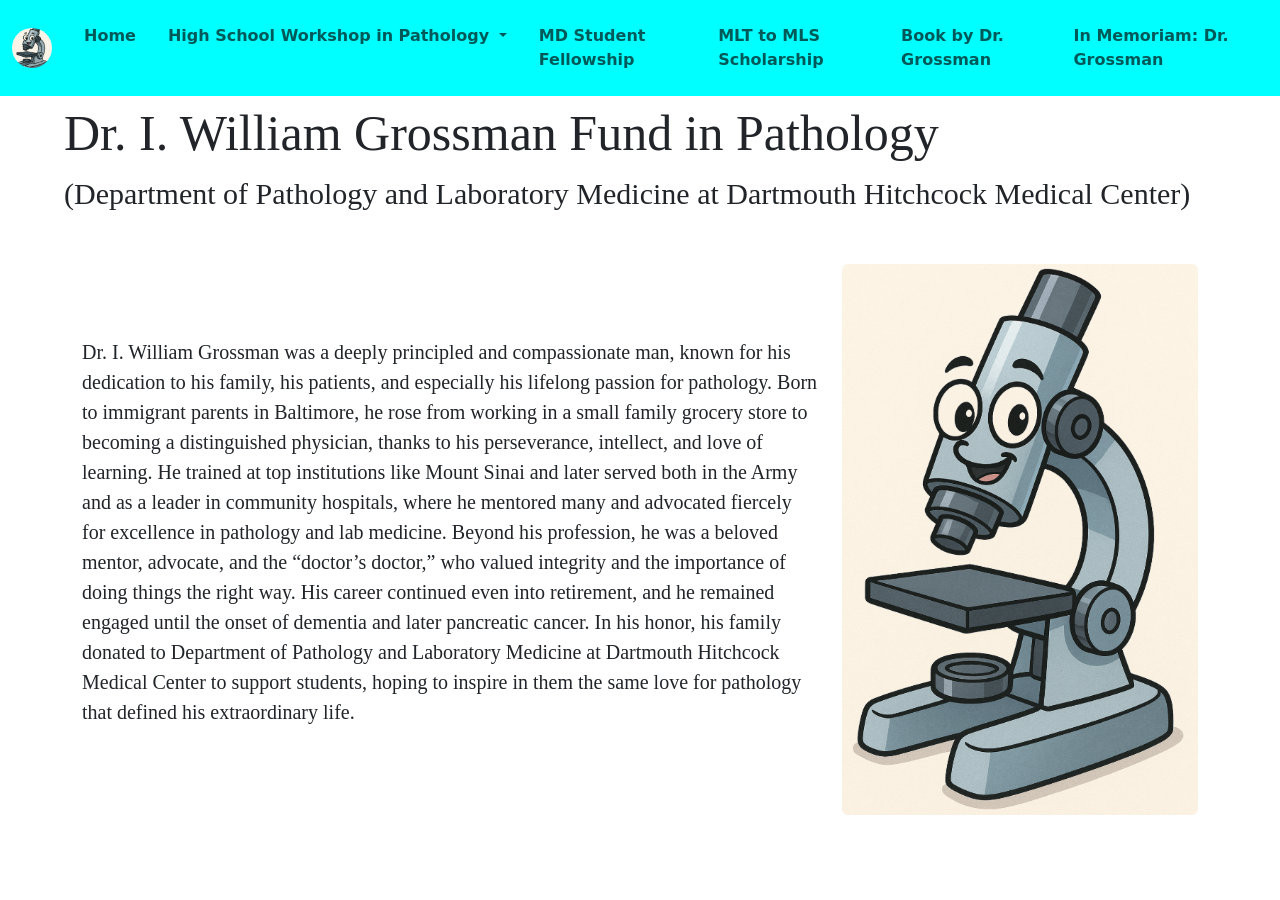
<file: index.html>
﻿<!DOCTYPE html>
<html lang="en">
<head>
    <meta charset="UTF-8" />
    <meta name="viewport" content="width=device-width, initial-scale=1" />
    <title>Dr. I. William Grossman Fund in Pathology</title>
    <link rel="stylesheet" href="style.css" />
    <link rel="shortcut icon" href="favicon.ico" type="image/x-icon">
    <link href="https://cdn.jsdelivr.net/npm/bootstrap@5.3.3/dist/css/bootstrap.min.css" rel="stylesheet" />
    <script src="https://cdn.jsdelivr.net/npm/bootstrap@5.3.3/dist/js/bootstrap.bundle.min.js"></script>

    </style>
</head>
<body>
    <div id="navbar-placeholder"></div>
    <script>
        fetch("navbar.html")
            .then(response => response.text())
            .then(data => {
                document.getElementById("navbar-placeholder").innerHTML = data;
            });
    </script>
    <div style="font-family: Georgia; font-size:50px;margin-left:4rem;">Dr. I. William Grossman Fund in Pathology</div> <p style="font-family: Georgia; font-size:30px;margin-left:4rem;">(Department of Pathology and Laboratory Medicine at Dartmouth Hitchcock Medical Center)</p>
        <div class="container my-5">
            <div class="row align-items-center">
                <div class="col-md-8">
                    <p class="text-start" style="font-family: Georgia; font-size:20px; text-align: left;">
                        Dr. I. William Grossman was a deeply principled and compassionate man, known for his dedication to his family, his patients, and especially his lifelong passion for pathology. Born to immigrant parents in Baltimore, he rose from working in a small family grocery store to becoming a distinguished physician, thanks to his perseverance, intellect, and love of learning. He trained at top institutions like Mount Sinai and later served both in the Army and as a leader in community hospitals, where he mentored many and advocated fiercely for excellence in pathology and lab medicine. Beyond his profession, he was a beloved mentor, advocate, and the “doctor’s doctor,” who valued integrity and the importance of doing things the right way. His career continued even into retirement, and he remained engaged until the onset of dementia and later pancreatic cancer. In his honor, his family donated to Department of Pathology and Laboratory Medicine at Dartmouth Hitchcock Medical Center to support students, hoping to inspire in them the same love for pathology that defined his extraordinary life.
                    </p>
                </div>

                <div class="col-md-4">
                    <img src="img/microscope.png" class="img-fluid rounded" alt="Description" height="20" />
                </div>
            </div>
        </div>
</body>
</html>
</file>
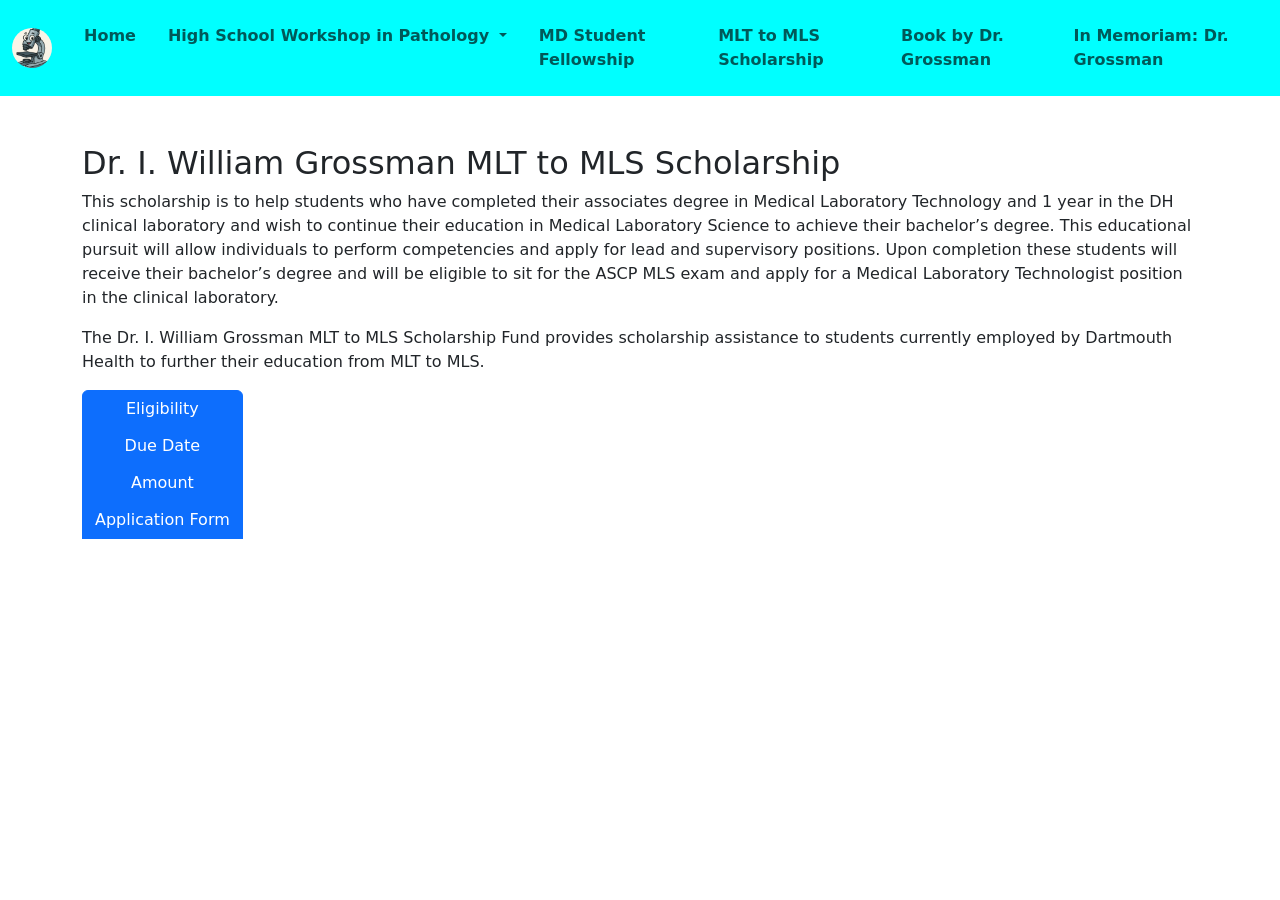
<file: MLS_Scholarship.html>
﻿<!DOCTYPE html>
<html lang="en">
<head>
    <meta charset="UTF-8" />
    <meta name="viewport" content="width=device-width, initial-scale=1" />
    <title>Dr. I. William Grossman Fund in Pathology</title>
    <link rel="stylesheet" href="style.css" />
    <link rel="shortcut icon" href="favicon.ico" type="image/x-icon">
    <link href="https://cdn.jsdelivr.net/npm/bootstrap@5.3.3/dist/css/bootstrap.min.css" rel="stylesheet" />
    <script src="https://cdn.jsdelivr.net/npm/bootstrap@5.3.3/dist/js/bootstrap.bundle.min.js"></script>
</head>
<body>
    <div id="navbar-placeholder"></div>
    <script>
        fetch("navbar.html")
            .then(response => response.text())
            .then(data => {
                document.getElementById("navbar-placeholder").innerHTML = data;
            });
    </script>

    <main class="container mt-5">
        <h2>Dr. I. William Grossman MLT to MLS Scholarship</h2>

        <p>
            This scholarship is to help students who have completed their associates degree in Medical Laboratory Technology and 1 year in the DH clinical laboratory and wish to continue their education in Medical Laboratory Science to achieve their bachelor’s degree. This educational pursuit will allow individuals to perform competencies and apply for lead and supervisory positions. Upon completion these students will receive their bachelor’s degree and will be eligible to sit for the ASCP MLS exam and apply for a Medical Laboratory Technologist position in the clinical laboratory.
        </p>

        <p>
            The Dr. I. William Grossman MLT to MLS Scholarship Fund provides scholarship assistance to students currently employed by Dartmouth Health to further their education from MLT to MLS.
        </p>

        <div class="btn-group-vertical">
            <button class="btn btn-primary" data-bs-toggle="collapse" data-bs-target="#eligibility">Eligibility</button>
            <div id="eligibility" class="collapse">
                <ul class="mt-2">
                    <li>Be employed by Dartmouth Health or affiliate</li>
                    <li>Complete an associate degree program in Medical Laboratory Technology</li>
                </ul>
            </div>

            <button class="btn btn-primary" data-bs-toggle="collapse" data-bs-target="#duedate">Due Date</button>
            <div id="duedate" class="collapse">
                <p class="mt-2">Scholarship application is due 14 days prior to the start of each semester.</p>
            </div>

            <button class="btn btn-primary" data-bs-toggle="collapse" data-bs-target="#amount">Amount</button>
            <div id="amount" class="collapse">
                <p class="mt-2">
                    You may receive a scholarship up to $1500 per academic semester/term, for a cumulative total of $6000,
                    based on any gap in tuition coverage you have after utilizing your employer’s tuition reimbursement,
                    other scholarship sources or financial aid.
                </p>
            </div>

            <button class="btn btn-primary" data-bs-toggle="collapse" data-bs-target="#application">Application Form</button>
            <div id="application" class="collapse">
                <p class="mt-2">
                    <a href="2025/files/Dr.%20William%20Grossman%20MLT%20to%20MLS%20Scholarship.docx" download class="btn btn-outline-secondary">
                        Download Application Form (DOCX)
                    </a>
                </p>
            </div>
        </div>

    </main>
</body>
</html>
</file>
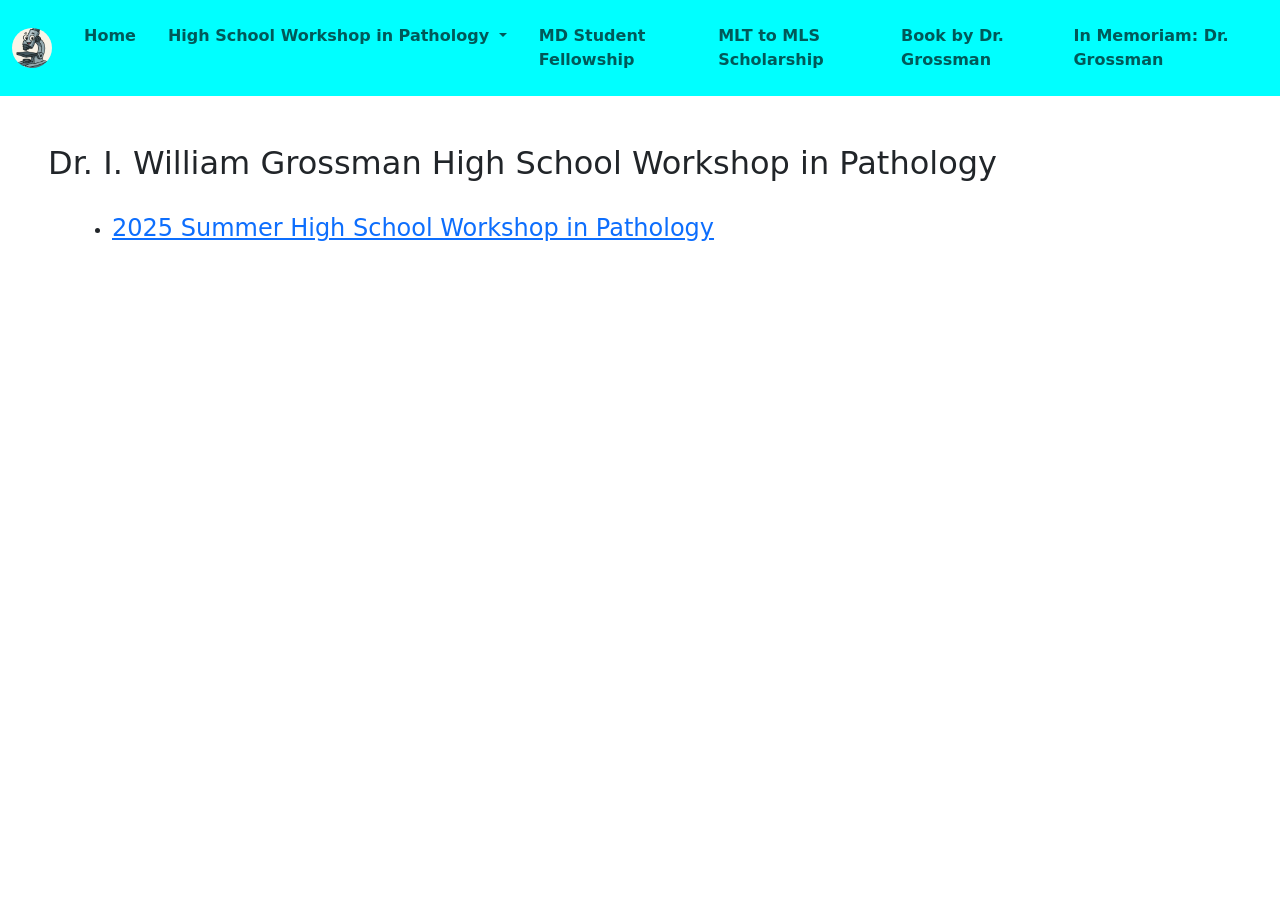
<file: Workshop.html>
﻿<!DOCTYPE html>
<html lang="en">
<head>
    <meta charset="UTF-8" />
    <meta name="viewport" content="width=device-width, initial-scale=1" />
    <title>High School Workshop in Pathology</title>
    <link rel="stylesheet" href="style.css" />
    <link rel="shortcut icon" href="favicon.ico" type="image/x-icon">
    <link href="https://cdn.jsdelivr.net/npm/bootstrap@5.3.3/dist/css/bootstrap.min.css" rel="stylesheet" />
    <script src="https://cdn.jsdelivr.net/npm/bootstrap@5.3.3/dist/js/bootstrap.bundle.min.js"></script>
</head>
<body>
    <div id="navbar-placeholder"></div>
    <script>
        fetch("navbar.html")
            .then(response => response.text())
            .then(data => {
                document.getElementById("navbar-placeholder").innerHTML = data;
            });
    </script>

    <main>
        <div>
            <h2>Dr. I. William Grossman High School Workshop in Pathology</h2>
            <ul>
                <li>
                    <a href="Workshop_2025.html"><h4>2025 Summer High School Workshop in Pathology</h4></a>
                </li>
            </ul>
        </div>


    </main>

</body>
</html>
</file>
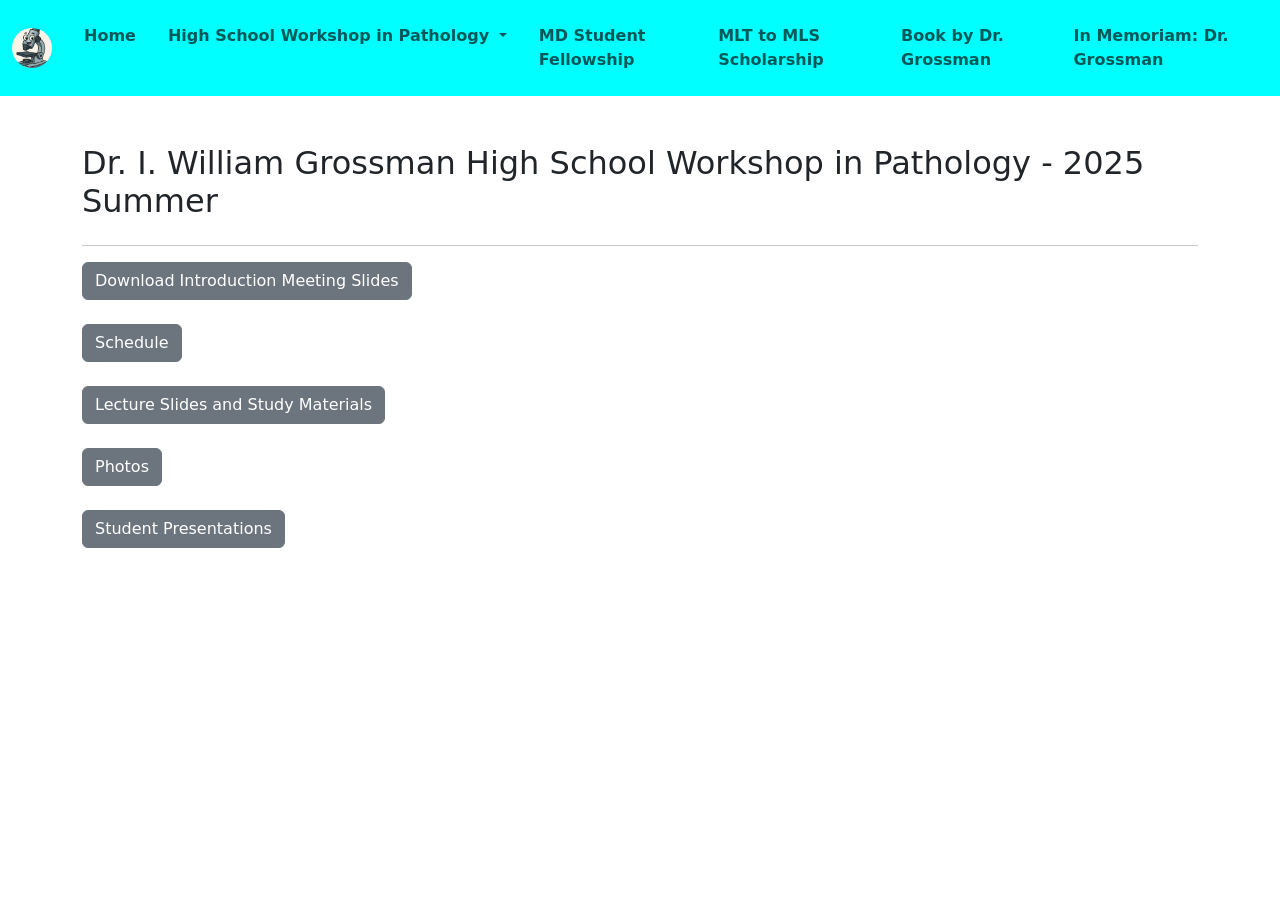
<file: Workshop_2025.html>
﻿<!DOCTYPE html>
<html lang="en">
<head>
    <meta charset="UTF-8" />
    <meta name="viewport" content="width=device-width, initial-scale=1" />
    <title>2025 Summer High School Pathology Workshop</title>
    <link rel="stylesheet" href="style.css" />
    <link rel="shortcut icon" href="favicon.ico" type="image/x-icon">
    <link href="https://cdn.jsdelivr.net/npm/bootstrap@5.3.3/dist/css/bootstrap.min.css" rel="stylesheet" />
    <script src="https://cdn.jsdelivr.net/npm/bootstrap@5.3.3/dist/js/bootstrap.bundle.min.js"></script>
</head>
<body>
    <div id="navbar-placeholder"></div>
    <script>
        fetch("navbar.html")
            .then(response => response.text())
            .then(data => {
                document.getElementById("navbar-placeholder").innerHTML = data;
            });
    </script>

    <main class="container mt-5">
        <h2 class="mb-4">Dr. I. William Grossman High School Workshop in Pathology - 2025 Summer</h2>
        <hr />

        <div class="mb-3">
            <a href="2025/files/Introduction online meeting.pptx" download class="btn btn-secondary mb-2">Download Introduction Meeting Slides</a>
        </div>

        <div class="mb-3">
            <button class="btn btn-secondary mb-2" data-bs-toggle="collapse" data-bs-target="#schedule">Schedule</button>
            <div id="schedule" class="collapse mt-2">
                <img src="2025/img/schedule.png" class="img-fluid" alt="Workshop Schedule" />
            </div>
        </div>

        <div class="mb-3">
            <button class="btn btn-secondary mb-2" data-bs-toggle="collapse" data-bs-target="#lectureSlides">Lecture Slides and Study Materials</button>
            <div id="lectureSlides" class="collapse mt-2">
                <ul class="list-group">
                    <li class="list-group-item">
                        <a href="2025/files/Brief Introduction to the Microbiology Laboratory.pdf" download>Brief Introduction to the Microbiology Laboratory</a>
                    </li>
                    <li class="list-group-item">
                        <a href="2025/files/Histology.pptx" download>Histology</a>
                    </li>
                    <li class="list-group-item">
                        <a href="2025/files/Blood Groups.pdf" download>Blood Groups</a>
                    </li>

                    <li class="list-group-item">
                        <a href="2025/files/GI tract and kidney normal histology.pdf" download>GI tract and kidney normal histology</a>
                    </li>

                    <li class="list-group-item">
                        <a href="2025/files/Dr. Grossman Lab Workshop career development.pdf" download>Dr. Grossman Lab Workshop Career Development</a>
                    </li>

                    <li class="list-group-item">
                        <a href="2025/files/List of reference.docx" download>List of reference</a>
                    </li>



                </ul>
            </div>
        </div>

        <div class="mb-3">
            <button class="btn btn-secondary mb-2" data-bs-toggle="collapse" data-bs-target="#photos">Photos</button>
            <div id="photos" class="collapse mt-2">
                <p>Photos will be added here.</p>
            </div>
        </div>

        <div class="mb-3">
            <button class="btn btn-secondary mb-2" data-bs-toggle="collapse" data-bs-target="#presentations">Student Presentations</button>
            <div id="presentations" class="collapse mt-2">
                <ul class="list-group">
                    <li class="list-group-item">Video (Coming soon)</li>
                    <li class="list-group-item">Slides (Coming soon)</li>
                </ul>
            </div>
        </div>
    </main>


</html>
</file>
<file: style.css>
body {
  font-family: Georgia, serif;
  background: #f9f9f9;
  color: #333;
  margin: 0;
  padding: 0;
}
main {
    margin: 3rem;
}

li.nav-item {
    margin: 0.5rem;
}

li.list-group-item {
    margin: 0.3rem;
}

li {
    margin: 2rem;
}

    .navbar .nav-link,
    .navbar .navbar-brand {
        font-weight: bold;
    }
</file>
